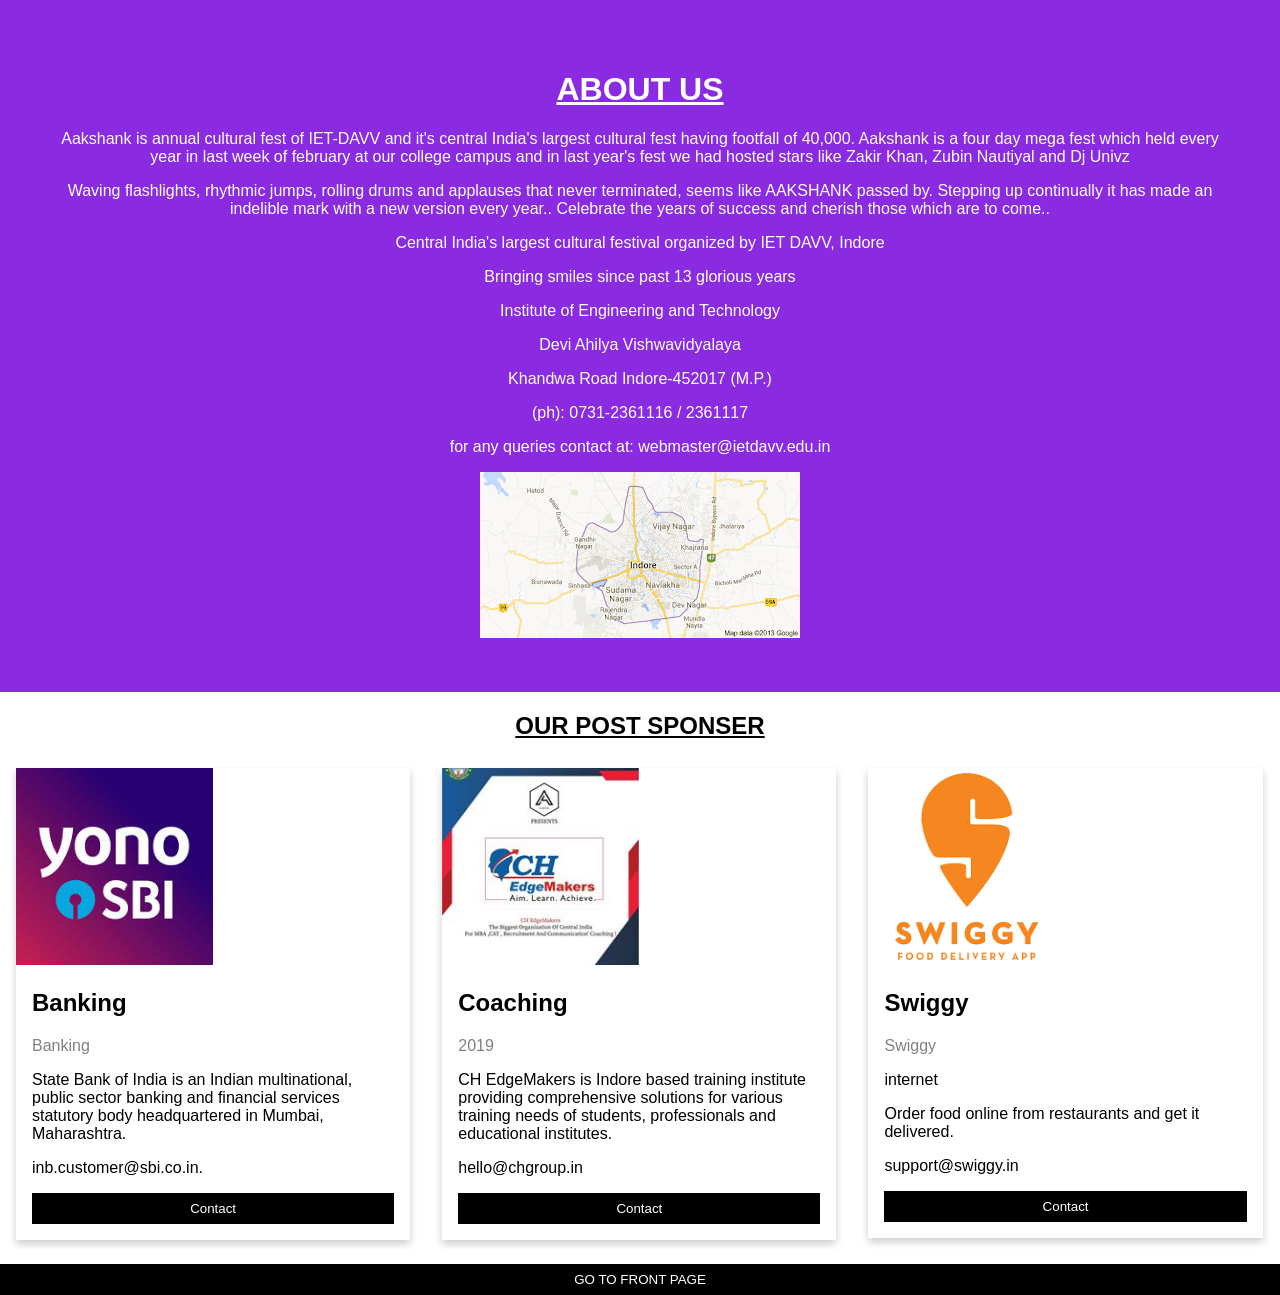
<file: about.html>
<!DOCTYPE html>
<html>
<head>
<meta name="viewport" content="width=device-width, initial-scale=1">
<style>
body {

  font-family: Arial, Helvetica, sans-serif;
  margin: 0;
}

html {
  box-sizing: border-box;
}

*, *:before, *:after {
  box-sizing: inherit;
}

.column {
  float: left;
  width: 33.3%;
  margin-bottom: 16px;
  padding: 0 8px;
}

.card {
  box-shadow: 0 4px 8px 0 rgba(0, 0, 0, 0.2);
  margin: 8px;
}

.about-section {
  padding: 50px;
  text-align: center;
  background-color: blueviolet;
  color: white;

}

.container {
  padding: 0 16px;
}

.container::after, .row::after {
  content: "";
  clear: both;
  display: table;
}

.title {
  color: grey;
}

.button {
  border: none;
  outline: 0;
  display: inline-block;
  padding: 8px;
  color: white;
  background-color: #000;
  text-align: center;
  cursor: pointer;
  width: 100%;
}

.button:hover {
  background-color: #555;
}

@media screen and (max-width: 650px) {
  .column {
    width: 100%;
    display: block;
  }
}
</style>
</head>
<body>

<div class="about-section">
  <h1><b><u>ABOUT US</u></b></h1>
  <p>Aakshank is annual cultural fest of IET-DAVV and it's central India's largest cultural fest having footfall of 40,000. Aakshank is a four day mega fest which held every year in last week of february at our college campus and in last year's fest we had hosted stars like Zakir Khan, Zubin Nautiyal and Dj Univz</p>
  <p>Waving flashlights, rhythmic jumps, rolling drums and applauses that never terminated, seems like AAKSHANK passed by. Stepping up continually it has made an indelible mark with a new version every year.. Celebrate the years of success and cherish those which are to come..</p>
  <p>Central India's largest cultural festival organized by IET DAVV, Indore</p>
    <p>Bringing smiles since past 13 glorious years</p>
  <p>Institute of Engineering and Technology</p>
  <p>Devi Ahilya Vishwavidyalaya</p>
  <p>Khandwa Road Indore-452017 (M.P.)</p>
  <p>(ph): 0731-2361116 / 2361117</p>
  <p>for any queries contact at: webmaster@ietdavv.edu.in</p>
  <img src="IMG\\i.png" >
</div>

<h2 style="text-align:center"><u>OUR POST SPONSER</u></h2>
<div class="row">
  <div class="column">
    <div class="card">
      <img src="IMG\Y.jpg"  style="width:50%">
      <div class="container">
        <h2>Banking</h2>
        <p class="title">Banking</p>
        <p>State Bank of India is an Indian multinational, public sector banking and financial services statutory body headquartered in Mumbai, Maharashtra. </p>
        <p> inb.customer@sbi.co.in.</p>
        <p><button class="button">Contact</button></p>
      </div>
    </div>
  </div>

  <div class="column">
    <div class="card">
      <img src="IMG\\h.jpg"  style="width:50%">
      <div class="container">
        <h2>Coaching</h2>
        <p class="title">2019</p>
        <p>CH EdgeMakers is Indore based training institute providing comprehensive solutions for various training needs of students, professionals and educational institutes.</p>
        <p>hello@chgroup.in</p>
        <p><button class="button">Contact</button></p>
      </div>
    </div>
  </div>
  
  <div class="column">
    <div class="card">
      <img src="IMG\\s.png"  style="width:50%">
      <div class="container">
        <h2>Swiggy</h2>
        <p class="title">Swiggy</p>
        <p>internet</p>
        <p>Order food online from restaurants and get it delivered.</p>
        <p>support@swiggy.in</p>
        <p><button class="button">Contact</button></p>
      </div>
    </div>
  </div>
</div>
<td><a href="index.html">
  <form>
    <center><input type="button" class="button" value="GO TO FRONT PAGE" onclick="history.go(-1)"></center>
  </form>
</body>
</html>
</file>
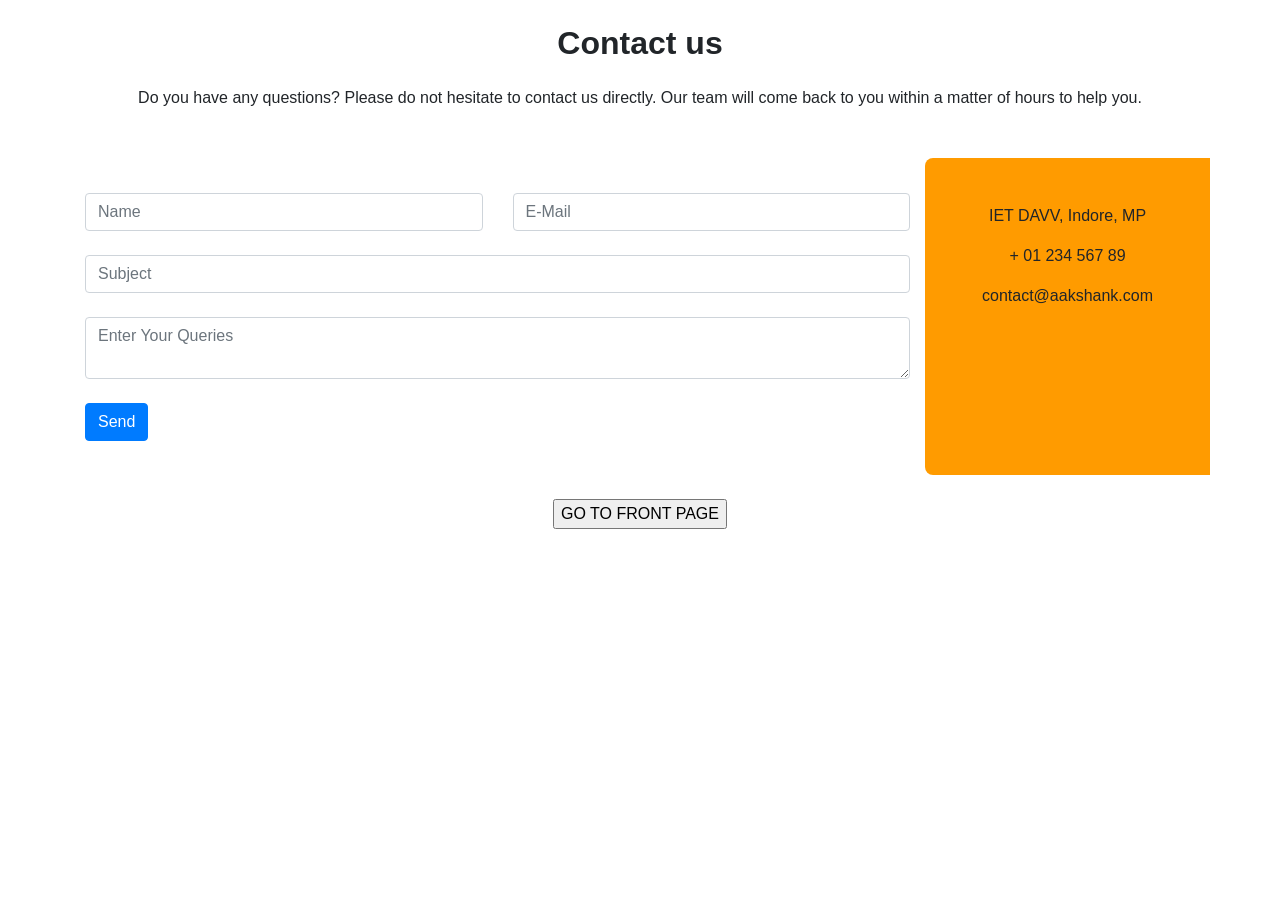
<file: contact.html>
<!doctype html>
<html lang="en">

<head>
	<!-- Required meta tags -->
	<meta charset="utf-8">
	<meta name="viewport" content="width=device-width, initial-scale=1, shrink-to-fit=no">

	<link rel="stylesheet" href="styles.css">

	<!-- Bootstrap CSS -->
	<link rel="stylesheet" href="https://cdn.jsdelivr.net/npm/bootstrap@4.5.3/dist/css/bootstrap.min.css"
		integrity="sha384-TX8t27EcRE3e/ihU7zmQxVncDAy5uIKz4rEkgIXeMed4M0jlfIDPvg6uqKI2xXr2" crossorigin="anonymous">

	<title>Contact Us</title>
	<style>
		body {
			background-image: url('https://img.freepik.com/free-vector/party-crowd-silhouettes-dancing-nightclub_1048-11557.jpg?size=626&ext=jpg');
			background-repeat: no-repeat;
			background-attachment: fixed;
			background-size: 100% 100%;
		}
	</style>
</head>

<body class="container">
	<!--Section: Contact v.2-->
	<section class="mb-4">

		<!--Section heading-->
		<h2 class="h1-responsive font-weight-bold text-center my-4">Contact us</h2>
		<!--Section description-->
		<p class="text-center w-responsive mx-auto mb-5">Do you have any questions? Please do not hesitate to contact us
			directly. Our team will come back to you within
			a matter of hours to help you.</p>

		<div class="row">

			<!--Grid column-->
			<div class="col-md-9 mb-md-0 mb-5">
				<form id="contact-form" name="contact-form" action="mail.php" method="POST">

					<!--Grid row-->
					<div class="row">

						<!--Grid column-->
						<div class="col-md-6">
							<div class="md-form mb-0">
								<input type="text" id="name" name="name" placeholder="Name" class="form-control">
								<label for="name" class=""></label>
							</div>
						</div>
						<!--Grid column-->

						<!--Grid column-->
						<div class="col-md-6">
							<div class="md-form mb-0">
								<input type="text" id="email" name="email" placeholder="E-Mail" class="form-control">
								<label for="email" class=""></label>
							</div>
						</div>
						<!--Grid column-->

					</div>
					<!--Grid row-->

					<!--Grid row-->
					<div class="row">
						<div class="col-md-12">
							<div class="md-form mb-0">
								<input type="text" id="subject" name="subject" placeholder="Subject"
									class="form-control">
								<label for="subject" class=""></label>
							</div>
						</div>
					</div>
					<!--Grid row-->

					<!--Grid row-->
					<div class="row">

						<!--Grid column-->
						<div class="col-md-12">

							<div class="md-form">
								<textarea type="text" id="message" name="message" rows="2"
									class="form-control md-textarea" placeholder="Enter Your Queries"></textarea>
								<label for="message"></label>
							</div>

						</div>
					</div>
					<!--Grid row-->

				</form>

				<div class="text-center text-md-left">
					<a class="btn btn-primary" onclick="document.getElementById('contact-form').submit();">Send</a>
				</div>
				<div class="status"></div>
			</div>
			<!--Grid column-->

			<!--Grid column-->
			<div class="col-md-3 text-center">
				<ul class="list-unstyled mb-0">
					<li><i class="fas fa-map-marker-alt fa-2x"></i>
						<p>IET DAVV, Indore, MP</p>
					</li>

					<li><i class="fas fa-phone mt-4 fa-2x"></i>
						<p>+ 01 234 567 89</p>
					</li>

					<li><i class="fas fa-envelope mt-4 fa-2x"></i>
						<p>contact@aakshank.com</p>
					</li>
				</ul>
			</div>
			<!--Grid column-->

		</div>

	</section>
	<!--Section: Contact v.2-->

	<!-- Optional JavaScript; choose one of the two! -->

	<!-- Option 1: jQuery and Bootstrap Bundle (includes Popper) -->
	<script src="https://code.jquery.com/jquery-3.5.1.slim.min.js"
		integrity="sha384-DfXdz2htPH0lsSSs5nCTpuj/zy4C+OGpamoFVy38MVBnE+IbbVYUew+OrCXaRkfj"
		crossorigin="anonymous"></script>
	<script src="https://cdn.jsdelivr.net/npm/bootstrap@4.5.3/dist/js/bootstrap.bundle.min.js"
		integrity="sha384-ho+j7jyWK8fNQe+A12Hb8AhRq26LrZ/JpcUGGOn+Y7RsweNrtN/tE3MoK7ZeZDyx"
		crossorigin="anonymous"></script>

	<!-- Option 2: jQuery, Popper.js, and Bootstrap JS
    <script src="https://code.jquery.com/jquery-3.5.1.slim.min.js" integrity="sha384-DfXdz2htPH0lsSSs5nCTpuj/zy4C+OGpamoFVy38MVBnE+IbbVYUew+OrCXaRkfj" crossorigin="anonymous"></script>
    <script src="https://cdn.jsdelivr.net/npm/popper.js@1.16.1/dist/umd/popper.min.js" integrity="sha384-9/reFTGAW83EW2RDu2S0VKaIzap3H66lZH81PoYlFhbGU+6BZp6G7niu735Sk7lN" crossorigin="anonymous"></script>
    <script src="https://cdn.jsdelivr.net/npm/bootstrap@4.5.3/dist/js/bootstrap.min.js" integrity="sha384-w1Q4orYjBQndcko6MimVbzY0tgp4pWB4lZ7lr30WKz0vr/aWKhXdBNmNb5D92v7s" crossorigin="anonymous"></script>
	-->
	<td><a href="index.html">
		<form>
		  <center><input type="button" class="button" value="GO TO FRONT PAGE" onclick="history.go(-1)"></center>
		</form>
</body>

</html>
</file>
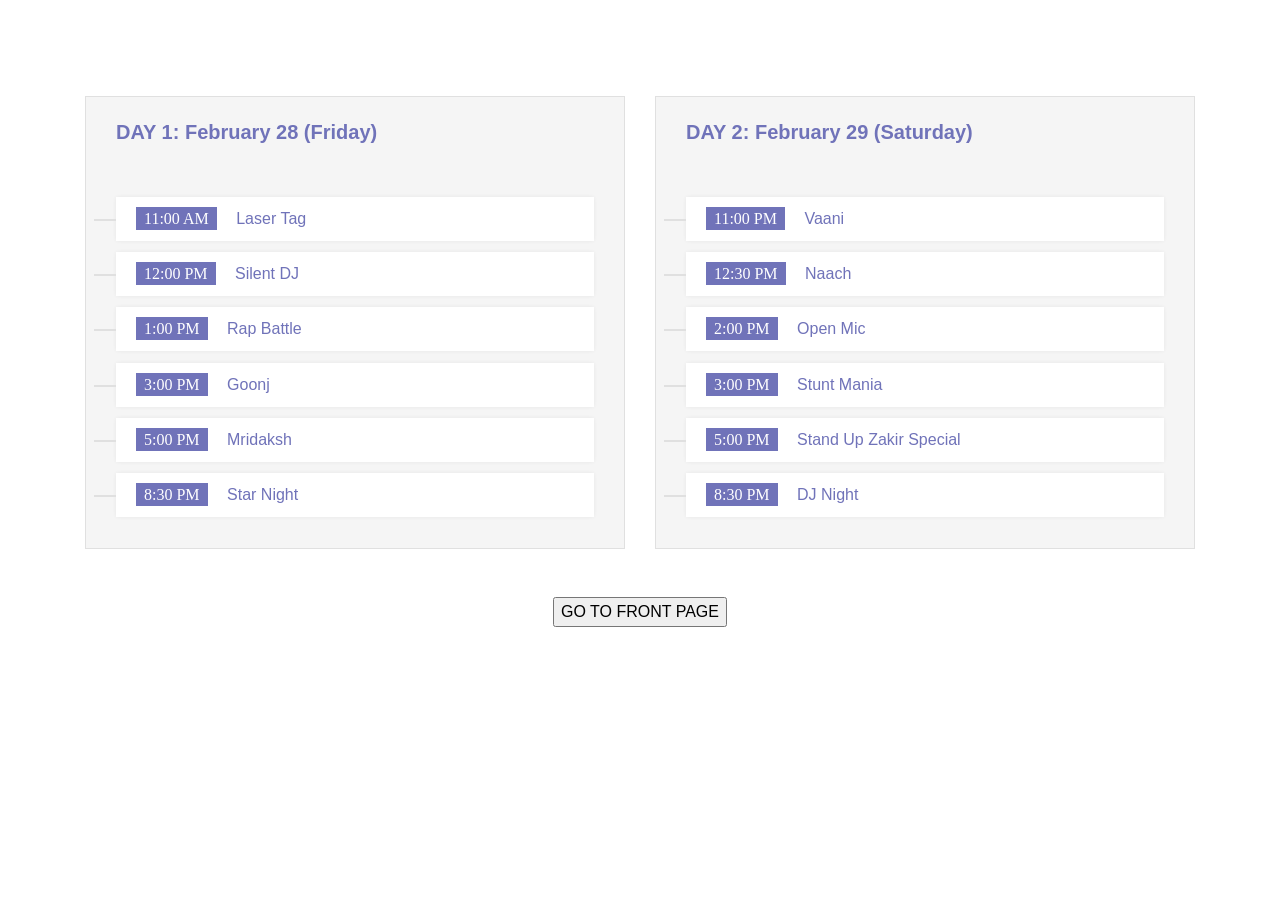
<file: schedule.html>
<!doctype html>
<html lang="en">
  <head>
    <!-- Required meta tags -->
    <meta charset="utf-8">
    <meta name="viewport" content="width=device-width, initial-scale=1, shrink-to-fit=no">
    <link rel="stylesheet" href="css/styles.css">

    <!-- Bootstrap CSS -->
    <link rel="stylesheet" href="https://stackpath.bootstrapcdn.com/bootstrap/4.1.3/css/bootstrap.min.css" integrity="sha384-MCw98/SFnGE8fJT3GXwEOngsV7Zt27NXFoaoApmYm81iuXoPkFOJwJ8ERdknLPMO" crossorigin="anonymous">

    <title>Schedule</title>
    <style>
        body {
          background-image: url('https://2.bp.blogspot.com/-thgVVSxgyXg/WXTnea3I9TI/AAAAAAAAAUI/rlDB0PfnFokJA4TgbqQlCqDqRBuKvK57wCLcBGAs/s1600/concert-amazing-background-image-hd-wallpapers.jpg');
          background-repeat: no-repeat;
        }
        </style>
  </head>
  <body>
      <br><br><br><br>
    <div class="container">
        <div class="row">
        <div class="col-md-6">
                  <div class="schedule-warp">
                      <div class="day-one">DAY 1: February 28 (Friday)</div>
                   <div class="schedule-card">
                     <div class="insidebox">
                         <span class="schedule-tag">11:00 AM</span> 
                          <span class="schedule-start">Laser Tag</span>                  
                     </div> 
                      </div>
                      
                      <div class="schedule-card">
                     <div class="insidebox">
                         <span class="schedule-tag">12:00 PM</span> 
                          <span class="schedule-start">Silent DJ</span>                  
                     </div> 
                      </div>
                      
                      <div class="schedule-card">
                     <div class="insidebox">
                         <span class="schedule-tag">1:00 PM</span> 
                          <span class="schedule-start">Rap Battle</span>                  
                     </div> 
                      </div>
                      
                      <div class="schedule-card">
                     <div class="insidebox">
                         <span class="schedule-tag">3:00 PM</span> 
                          <span class="schedule-start"> Goonj</span>                  
                     </div> 
                      </div>
                      
                      <div class="schedule-card">
                     <div class="insidebox">
                         <span class="schedule-tag">5:00 PM</span> 
                          <span class="schedule-start">Mridaksh</span>                  
                     </div> 
                      </div>
                      
                      <div class="schedule-card">
                     <div class="insidebox">
                         <span class="schedule-tag">8:30 PM</span> 
                          <span class="schedule-start">Star Night </span>                  
                     </div> 
                      </div>
                  </div>
                  </div>        
                <div class="col-md-6">
                  <div class="schedule-warp">
                      <div class="day-one">DAY 2: February 29 (Saturday)</div>
                   <div class="schedule-card">
                     <div class="insidebox">
                         <span class="schedule-tag">11:00 PM</span> 
                          <span class="schedule-start">Vaani</span>                  
                     </div> 
                      </div>
                      
                      <div class="schedule-card">
                     <div class="insidebox">
                         <span class="schedule-tag">12:30 PM</span> 
                          <span class="schedule-start">Naach</span>                  
                     </div> 
                      </div>  
                      
                      <div class="schedule-card">
                     <div class="insidebox">
                         <span class="schedule-tag">2:00 PM</span> 
                          <span class="schedule-start"> Open Mic</span>                  
                     </div> 
                      </div>
                      
                      <div class="schedule-card">
                     <div class="insidebox">
                         <span class="schedule-tag">3:00 PM</span> 
                          <span class="schedule-start"> Stunt Mania</span>                  
                     </div> 
                      </div>
                      
                      <div class="schedule-card">
                     <div class="insidebox">
                         <span class="schedule-tag">5:00 PM</span> 
                          <span class="schedule-start">Stand Up Zakir Special</span>                  
                     </div> 
                      </div>
                      
                      <div class="schedule-card">
                     <div class="insidebox">
                         <span class="schedule-tag">8:30 PM</span> 
                          <span class="schedule-start">DJ Night</span>                  
                     </div> 
                      </div>
                  </div>
                  </div> 
        </div>
      </div>

 
      
      
    

    <!-- Optional JavaScript -->
    <!-- jQuery first, then Popper.js, then Bootstrap JS -->
    <script src="https://code.jquery.com/jquery-3.3.1.slim.min.js" integrity="sha384-q8i/X+965DzO0rT7abK41JStQIAqVgRVzpbzo5smXKp4YfRvH+8abtTE1Pi6jizo" crossorigin="anonymous"></script>
    <script src="https://cdnjs.cloudflare.com/ajax/libs/popper.js/1.14.3/umd/popper.min.js" integrity="sha384-ZMP7rVo3mIykV+2+9J3UJ46jBk0WLaUAdn689aCwoqbBJiSnjAK/l8WvCWPIPm49" crossorigin="anonymous"></script>
    <script src="https://stackpath.bootstrapcdn.com/bootstrap/4.1.3/js/bootstrap.min.js" integrity="sha384-ChfqqxuZUCnJSK3+MXmPNIyE6ZbWh2IMqE241rYiqJxyMiZ6OW/JmZQ5stwEULTy" crossorigin="anonymous"></script>
    <br><br>
    <td><a href="index.html">
      <form>
        <center><input type="button" class="button" value="GO TO FRONT PAGE" onclick="history.go(-1)"></center>
      </form>
  </body>
</html>
</file>
<file: styles.css>
body{
		background-color: #25274d;
	}
	.contact{
		padding: 4%;
		height: 400px;
	}
	.col-md-3{
		background: #ff9b00;
		padding: 4%;
		border-top-left-radius: 0.5rem;
		border-bottom-left-radius: 0.5rem;
	}
	.contact-info{
		margin-top:10%;
	}
	.contact-info img{
		margin-bottom: 15%;
	}
	.contact-info h2{
		margin-bottom: 10%;
	}
	.col-md-9{
		background: #fff;
		padding: 3%;
		border-top-right-radius: 0.5rem;
		border-bottom-right-radius: 0.5rem;
	}
	.contact-form label{
		font-weight:600;
	}
	.contact-form button{
		background: #25274d;
		color: #fff;
		font-weight: 600;
		width: 25%;
	}
	.contact-form button:focus{
		box-shadow:none;
	}
</file>
<file: css/styles.css>
.schedule-warp{
    padding-right:20px;
    padding-left:20px;
    padding: 20px 30px;
    border: solid 1px #ddd;
    background-color: #f5f5f5;
    opacity: 0.9;
    
   /* -webkit-transition: all 0.7s cubic-bezier(0.11, 0.6, 0.24, 0.89);
    transition: all 0.7s cubic-bezier(0.11, 0.6, 0.24, 0.89);*/
}
.schedule{
    background-color:#fff
}
.schedule-warp:hover {
    box-shadow: 0 6px 20px rgba(0,0,0,.07);
    border: solid 1px rgba(100,40,145,.97);
}
.schedule{
    padding:100px 0px;
    background-color: #ecedf0;
     font-family: 'Titillium Web';
     
}
.schedule-tag{
    color:#fff;
    background-color: #6164b2;
    padding:3px 8px;
    margin-right: 15px;
    width: 90px;
    font-family: 'Titillium Web';
    text-align: center;
}
.schedule-header span{
    display: inline-block;
    margin-right:25px;
}
.schedule-header{
    margin-bottom:80px;
}
.schedule-card{
    position: relative;
    margin-bottom: 0.7em;
}
.schedule-card:hover .insidebox {
    transform: scale(1.033);
    /* box-shadow: 0 5px 18px rgba(0, 0, 0, 0.1); */
    box-shadow: 0 4px 8px rgba(0, 0, 0, 0.1);
}
.schedule-card:hover:after {
    background: #8a56d1;
    width: 25px;
}
.schedule-card:after {
    height: 2px;
    width: 22px;
    background: #ddd;
    content: '';
    position: absolute;
    top: 50%;
    left: -22px;
    transition: all 0.3s ease-in;
}
.insidebox { 
    box-shadow: 0 0px 5px rgba(0,0,0,.07);
    background: #ffffff;
    width: 100%;
    height: auto;
    
    align-items: center;
    padding: 10px 20px;
    color: #6164B2;
    transition: all 0.2s ease-in;
/*    justify-content: center;*/
}

.day-one{
    margin-bottom:50px;
    font-weight: bold;
    font-size: 20px;
    color: #6164B2;    
    }
</file>
